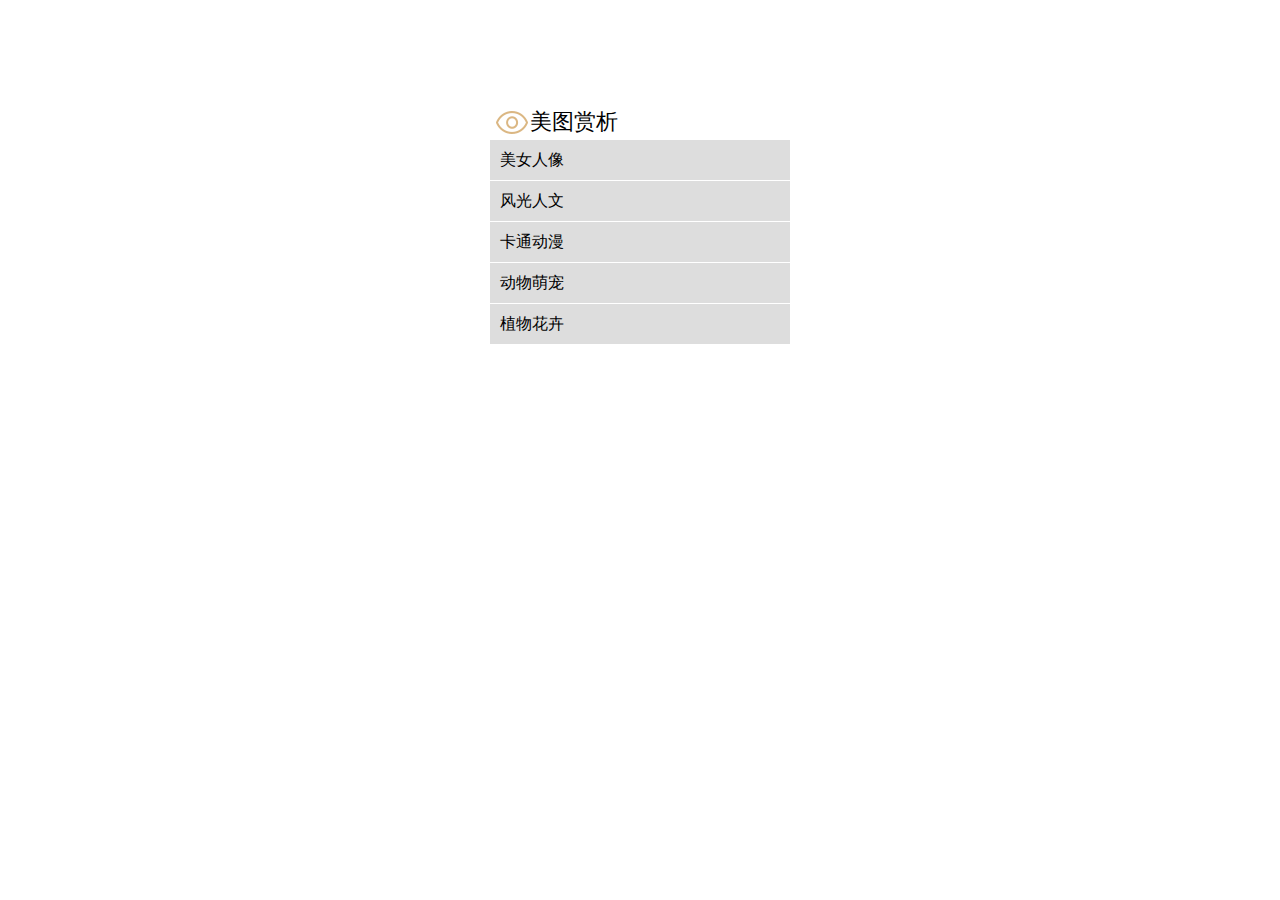
<file: sy5-1.html>
<!DOCTYPE html>
<html>
<head>
<meta charset="utf-8">
<title>高级选择器实力实践</title>
<style>
*{margin:0;padding:0;}
li{list-style:none;}
a{text-decoration:none;color:inherit;}
.nav{width:300px;
  	margin:100px auto 0;}
.nav h3{height:40px;
font-weight:lighter;
line-height:40px;
font-size:22px;}
.nav h3:before{content:'';
display:inline-block;
width:40px;
height:39px;
background:url('images/bg1.png')no-repeat -162px -416px;
vertical-align:middle;}
.nav h3 a{vertical-align:middle;}
.nav li{height:40px;
background-color:#DDD;
text-indent:10px;
line-height:40px;
margin-bottom:1px;
	}
.nav li:hover{background-color:#DBB783;
color:#FFF;}
</style>
</head>
<body>
<div class='nav'>
<h3><a href="">美图赏析</a></h3>
<ul>
<li><a href="#">美女人像</a></li>
<li><a href="#">风光人文</a></li>
<li><a href="#">卡通动漫</a></li>
<li><a href="#">动物萌宠</a></li>
<li><a href="#">植物花卉</a></li>
</ul>
</div>
</body>
</html>
</file>
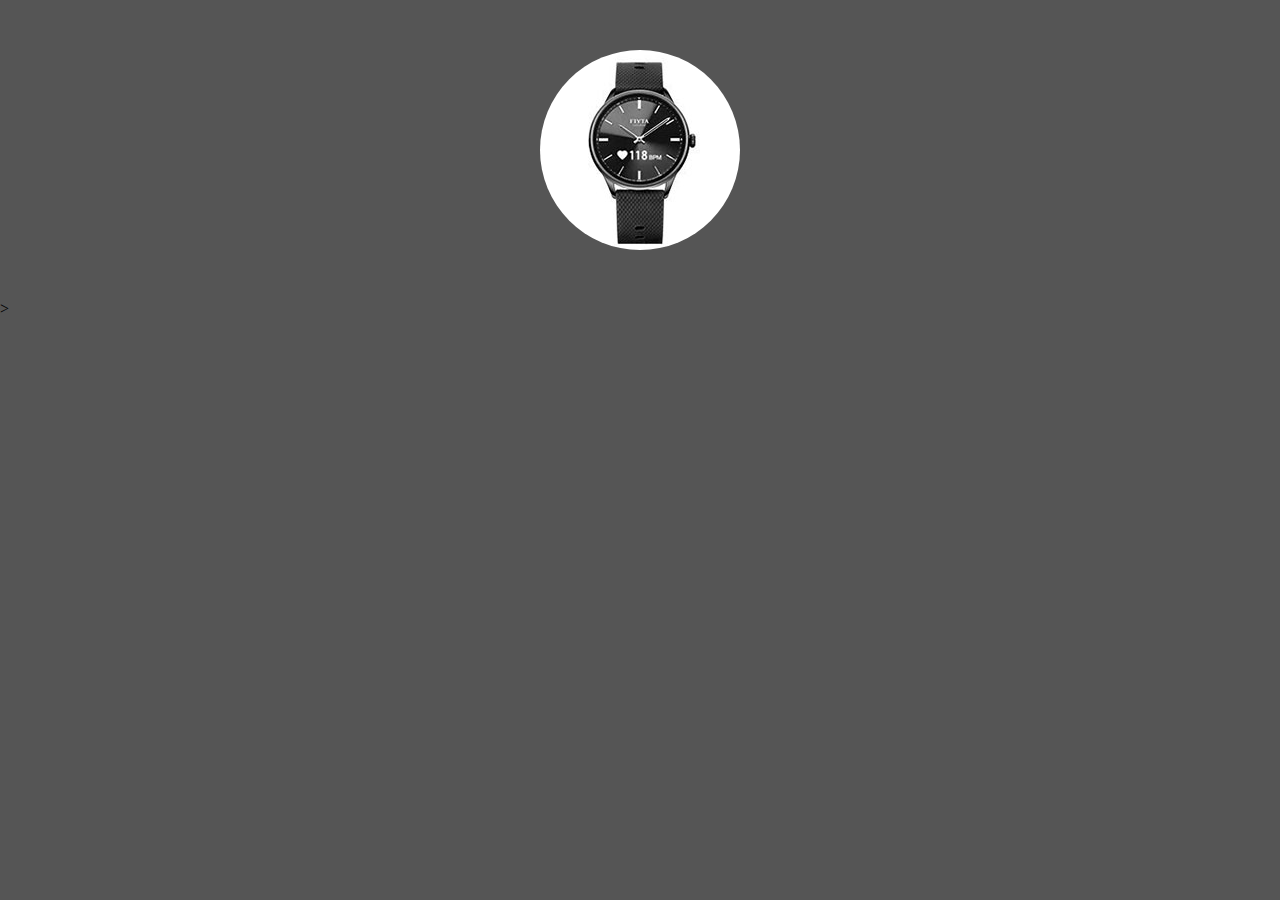
<file: sy5-2.html>
<!DOCTYPE html>
<html>
<head>
<meta charset="utf-8">
<title>常用CSS3属性案例实践</title>
<style>
*{margin:0;padding:0;}
a{text-decoration:none;}
body{background-color:#555;}
div{width:200px;height:200px;margin:50px auto;
background:url(images/watch.jpg)no-repeat center;
border-radius:50%;}
a{visibility:hidden;
display:block;
width:100%;
height:120px;
padding-top:80px;
background-color:rgba(0,0,0,.5);
color:#FFF;
font-size:14px;
border-radius:50%;}
a p{text-align:center;
line-height:25px;
}
div:hover a{visibility:visible;}

</style>
</head>

<body>

<div>
<a href="#">
<p>飞亚达</p>
<p>JOYUP智能手机</p>
</a>
</div>>
</body>
</html>
</file>
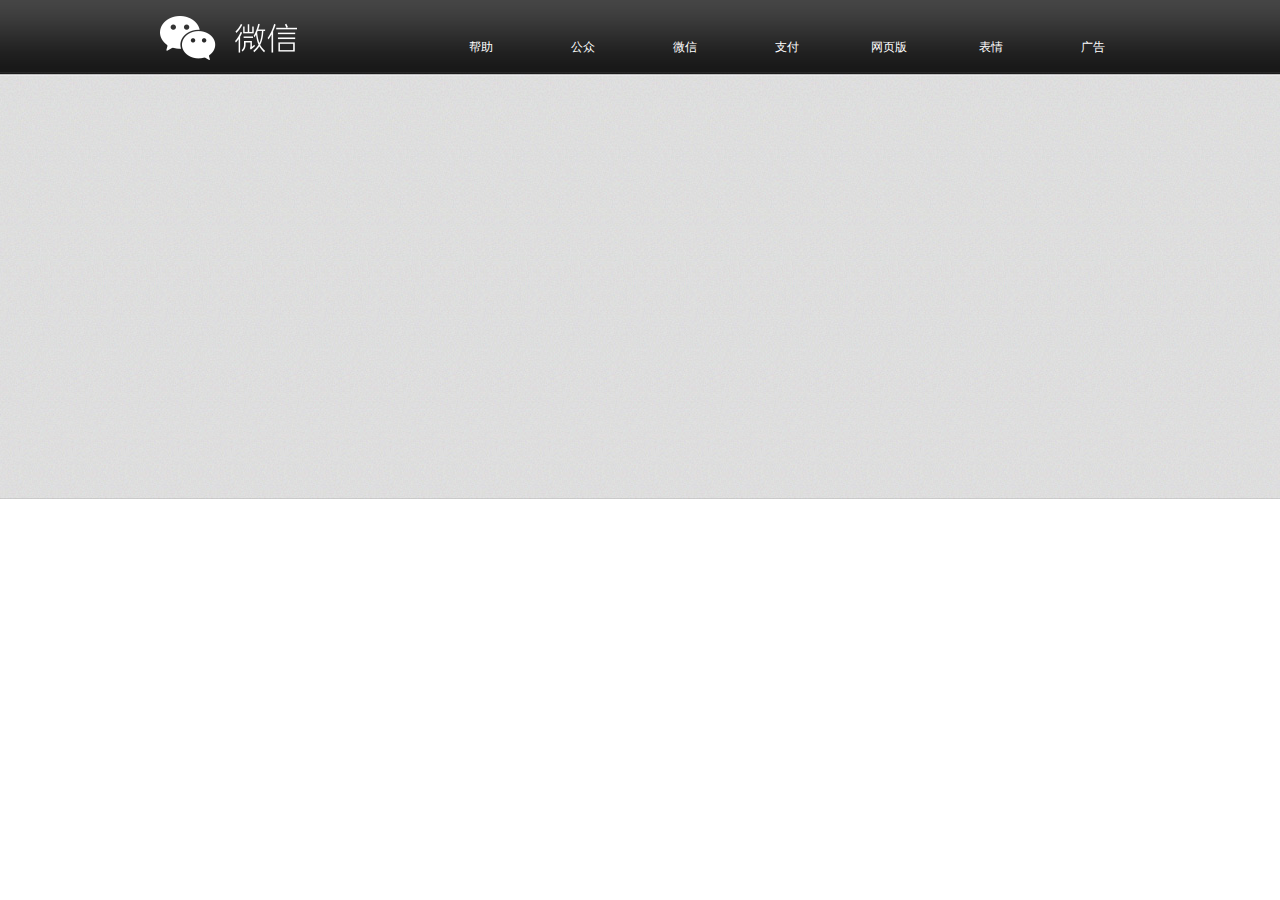
<file: sy6-1.html>
<!DOCTYPE html > 
<html> 
<head> 
<meta charset="utf-8"> 
<title>横向导航条</title> 
<style> 
body{marign:0;padding:0;} 
body{ 
background:url("images/weixin.png") no-repeat 160px 16px, 
url("images/topbg.jpg") repeat-x;} 
#nav{ 
width:835px; 
height:70px; 
margin-left:320px; } 
a{ 
display:block; 
float:left; 
margin-top:23px; 
width:102px; 
height:33px; 
line-height:33px; 
text-align:center; 
font-size:12px; 
color:#FFF; 
text-decoration:none; } 
#index{ background-image:url("images/btn2.png");} 
.normal:hover{background-image:url("images/btn2.png");}
</style> 
</head> 
<body> 
<div id="nav"> 
<a href="#"id"=index"></ a> 
  <a href="#" class="normal">帮助</a> 
  <a href="#" class="normal">公众</a> 
  <a href="#" class="normal">微信</a> 
  <a href="#" class="normal">支付</a> 
  <a href="#" class="normal">网页版</a> 
  <a href="#" class="normal">表情</a> 
  <a href="#" class="normal">广告</a> 
  </div> 
  </body> 
  </html>
</file>
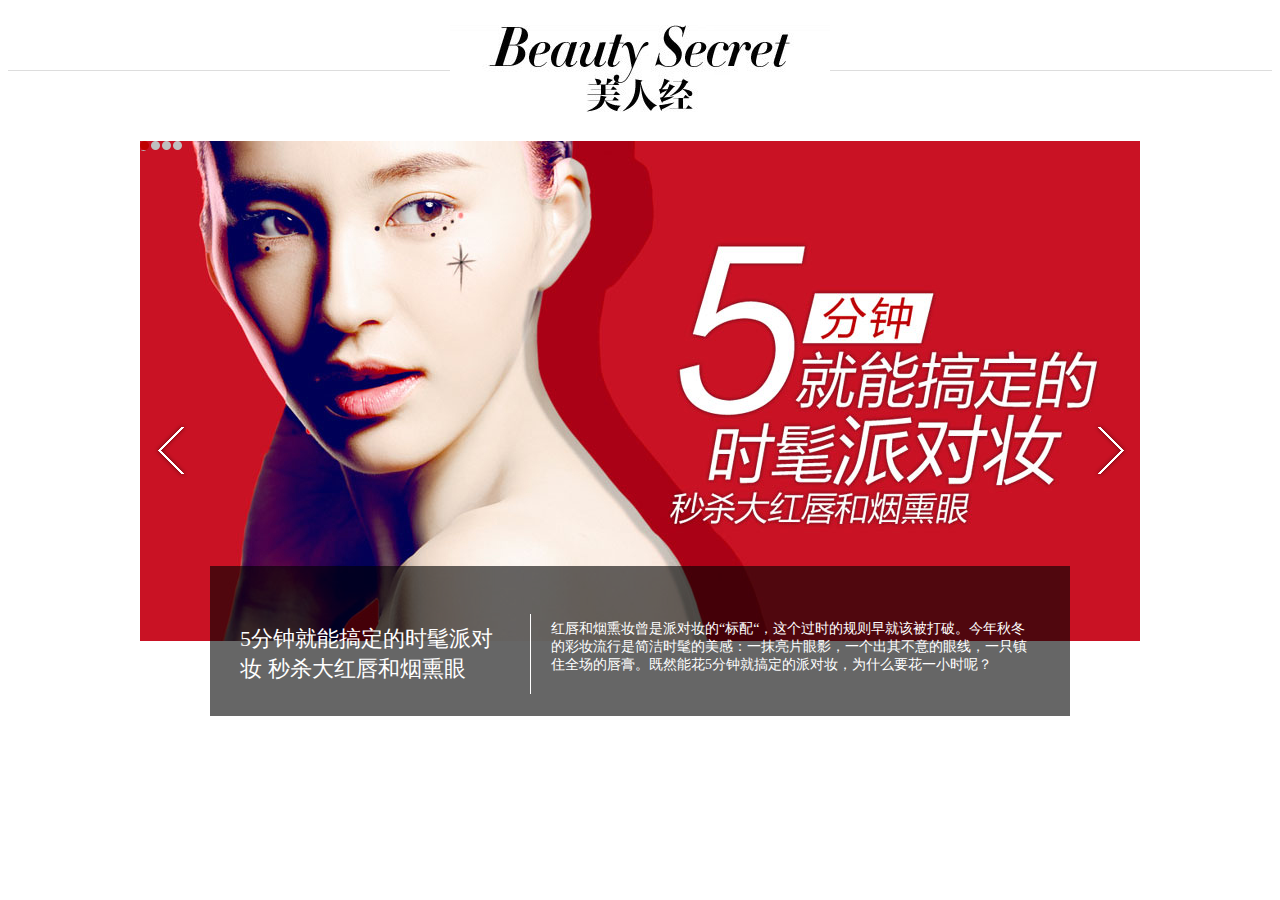
<file: sy6-2.html>
<!DOCTYPE html>
<html>
<head>
<meta charset="utf-8">
<title>元素浮动案例实践</title>
<style>
body{marign:0;padding:0;} 
#wrapper{margin-top:20px;height:750px;color:#FFF;}
.title{position:relative;height:50px;border-bottom:1px solid #DDD;margin-bottom:70px;}
.title-img{position:absolute;
left:50%;top:5px;width:380px;height:100px;background:url("images/pic1.jpg")no-repeat 0px -521px;margin-left:-190px;}
.main{position:relative;width:1000px;height:500px;margin:0 auto;background-image:url("images/pic2.jpg");}
.left,.right{position:absolute;width:55px;height:70px;background-image:url("images/pic3.png");}
.left{left:5px;top:275px;background-position:0px -80px;}
.right{right:5px;top:275px;background-position:0px -153px;}
.left:hover,.right:hover{background-color:rgba(0,0,0,0.5);}
.bottom{position:absolute;left:70px;bottom:-75px;width:800px;height:90px;padding:30px;background-color:rgba(0,0,0,0.6);}
.bottom h2{float:left;width:270px;height:60px;padding:10px 20px 10px 0;border-right:1px solid #FFF;font-family:"微软雅黑";font-weight:normal;font-size:22px;}
.bottom p{float:left;width:480px;height:60px;padding:10px 0px 10px 20px;font-size:14px;}
.foot{position:absoulte;left:475px;bottom:-100px;width:50px;margin-bottom:_100px;}
.dot1,.dot2{float:left;width:9px;height:10px;background-image:url("images/pic3.png");margin-right:2px;}
.dot1{background-position:-44px 0px;}
.dot2{background-position:-35px 0px;}

</style>
</head>
<body>
<div id="wrapper">
<div class="title">
<div class="title-img"></div>
</div>
<div class="main">
<a href="#"><div class="left"></div></a>
<a href="#"><div class="right"></div></a>
<div class="bottom">
<h2>5分钟就能搞定的时髦派对妆 秒杀大红唇和烟熏眼</h2>
<p>红唇和烟熏妆曾是派对妆的“标配“，这个过时的规则早就该被打破。今年秋冬的彩妆流行是简洁时髦的美感：一抹亮片眼影，一个出其不意的眼线，一只镇住全场的唇膏。既然能花5分钟就搞定的派对妆，为什么要花一小时呢？
</p>
</div>
<div class="foot">
<a href="#"><div class="dot1"></div></a>
<a href="#"><div class="dot2"></div></a>
<a href="#"><div class="dot2"></div></a>
<a href="#"><div class="dot2"></div></a>
<div>
<div>
<div>
<div>
</body>
</html>
</file>
